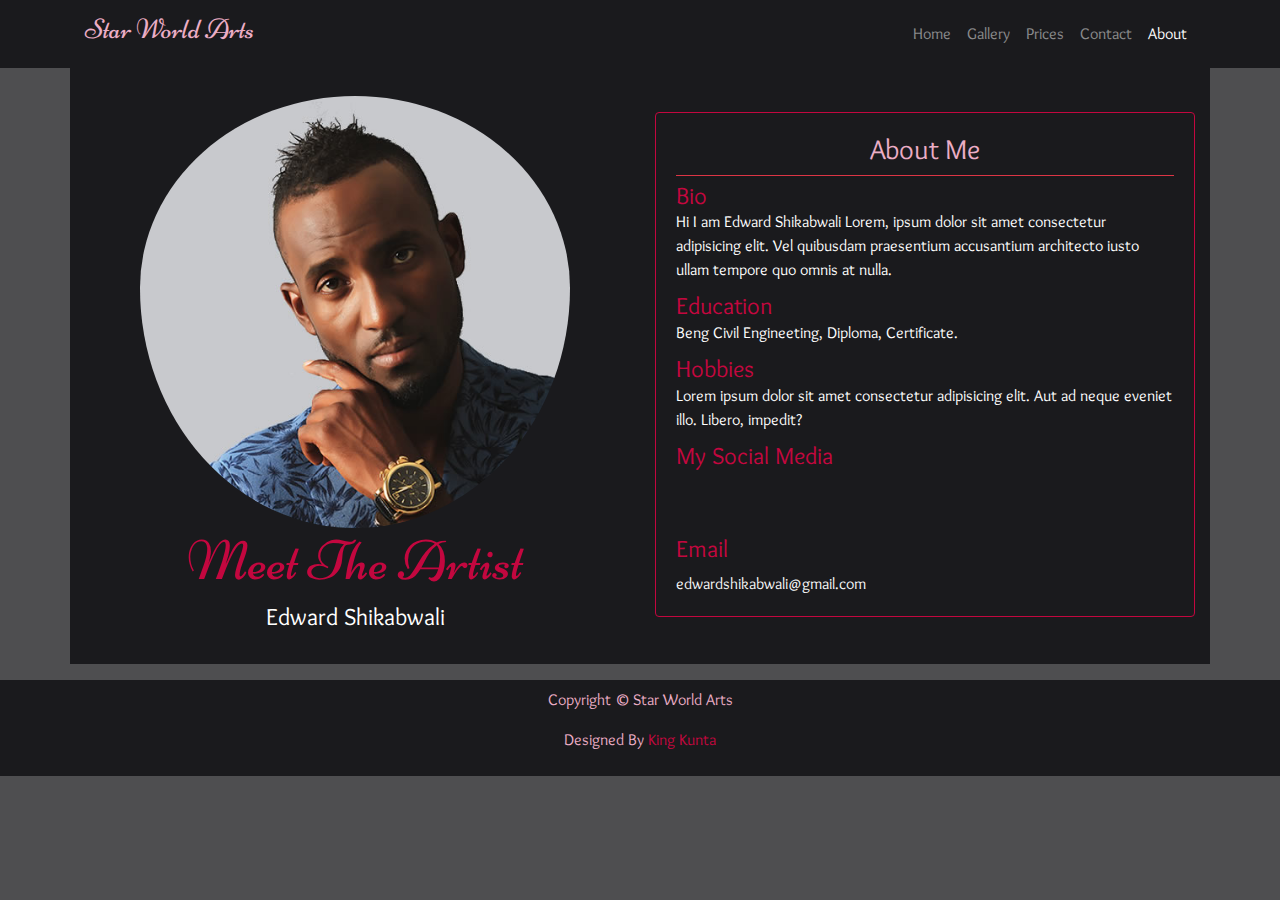
<file: about.html>
<!doctype html>
<html lang="en">

<head>
  <!-- Required meta tags -->
  <!-- Required meta tags -->
  <meta charset="utf-8">
  <meta name="viewport" content="width=device-width, initial-scale=1, shrink-to-fit=no">

  <!-- Bootstrap CSS -->
  <link rel="stylesheet" href="https://use.fontawesome.com/releases/v5.0.13/css/all.css"
    integrity="sha384-DNOHZ68U8hZfKXOrtjWvjxusGo9WQnrNx2sqG0tfsghAvtVlRW3tvkXWZh58N9jp" crossorigin="anonymous">
  <link href="https://fonts.googleapis.com/css2?family=Niconne&family=Orbitron&family=Overlock&display=swap"
    rel="stylesheet">
  <link rel="stylesheet" href="https://stackpath.bootstrapcdn.com/bootstrap/4.4.1/css/bootstrap.min.css"
    integrity="sha384-Vkoo8x4CGsO3+Hhxv8T/Q5PaXtkKtu6ug5TOeNV6gBiFeWPGFN9MuhOf23Q9Ifjh" crossorigin="anonymous">
  <link rel="stylesheet" href="css/style.css">

  <title>Star World Arts | About</title>
</head>

<body class="background-grey">

  <nav class="navbar navbar-expand-sm navbar-dark background-black text-white fixed-top" id="main-nav">
    <div class="container">
      <a class="navbar-brand stylish" href="index.html">
        <h3 class="text-custom-pink">Star World Arts</h3>
      </a>
      <button class="navbar-toggler" data-toggle="collapse" data-target="#navbarNav">
        <span class="navbar-toggler-icon"></span>
      </button>
      <div class="collapse navbar-collapse" id="navbarNav">
        <ul class="navbar-nav ml-auto">
          <li class="nav-item">
            <a class="nav-link" href="index.html#home-heading">Home</a>
          </li>
          <li class="nav-item">
            <a class="nav-link" href="index.html#gallery">Gallery</a>
          </li>
          <li class="nav-item">
            <a class="nav-link" href="index.html#pricing">Prices</a>
          </li>
          <li class="nav-item">
            <a class="nav-link" href="index.html#contact">Contact</a>
          </li>
          <li class="nav-item">
            <a class="nav-link active" href="about.html">About</a>
          </li>
        </ul>
      </div>
    </div>
  </nav>

  <section class="mt-5 mb-3" id="about-container">
    <div class="container text-white background-black pb-4">
      <div class="row">
        <div class="col-md-6 text-center">
          <img src="img/afunika.jpg" class="img-fluid rounded-circle d-block pt-5 mx-auto" alt="Edward Shikabwali">
          <h3 class="display-4 text-custom-red stylish">
            Meet The Artist
          </h3>
          <h4 class=".lead text-white">
            Edward Shikabwali
          </h4>
        </div>
        <div class="col-md-6 mt-5">
          <div class="card mt-3 red-border background-black">
            <div class="card-body">
              <h3 class="card-title text-custom-pink text-center border-bottom border-danger pb-2">About Me</h3>
              <h4 class="card-subtitle text-custom-red">Bio</h4>
              <p class="card-text">Hi I am Edward Shikabwali Lorem, ipsum dolor sit amet consectetur adipisicing elit.
                Vel quibusdam praesentium accusantium architecto iusto ullam tempore quo omnis at nulla.</p>
              <h4 class="card-subtitle text-custom-red">
                Education
              </h4>
              <p class="card-text">
                Beng Civil Engineeting, Diploma, Certificate.
              </p>
              <h4 class="card-subtitle text-custom-red">Hobbies</h4>
              <p class="card-text">
                Lorem ipsum dolor sit amet consectetur adipisicing elit. Aut ad neque eveniet illo. Libero, impedit?
              </p>
              <h4 class="card-subtitle text-custom-red">
                My Social Media
              </h4>
              <div class="card-body">
                <a href="https://www.facebook.com" class="card-link text-light">
                  <i class="fab fa-facebook fa-3x"></i>
                </a>
                <a href="https://www.instagram.com" class="card-link text-light">
                  <i class="fab fa-instagram fa-3x"></i>
                </a>
                <a href="https://www.gmail.com" class="card-link text-light">
                  <i class="fab fa-google fa-3x"></i>
                </a>
              </div>
              <h4 class="text-subtitle text-custom-red">Email</h4>
              <a href="mailto:mukuntac@gmail.com" class="text-light">edwardshikabwali@gmail.com</a>
            </div>
          </div>
        </div>
      </div>
    </div>
  </section>

  <!-- Footer Section -->
  <footer id="main-footer" class="text-center background-black text-custom-pink p-2">
    <div class="container">
      <div class="row">
        <div class="col">
          <p>Copyright &copy;
            <span id="year"></span> Star World Arts</p>
          <p>
            Designed By <a href="emkaydesigns.netlify.com" class="text-custom-red">King Kunta</a>
          </p>
        </div>
      </div>
    </div>
  </footer>

  <!-- Optional JavaScript -->
  <!-- jQuery first, then Popper.js, then Bootstrap JS -->
  <script src="http://code.jquery.com/jquery-3.5.1.min.js"
    integrity="sha256-9/aliU8dGd2tb6OSsuzixeV4y/faTqgFtohetphbbj0=" crossorigin="anonymous"></script>
  <script src="https://cdn.jsdelivr.net/npm/popper.js@1.16.0/dist/umd/popper.min.js"
    integrity="sha384-Q6E9RHvbIyZFJoft+2mJbHaEWldlvI9IOYy5n3zV9zzTtmI3UksdQRVvoxMfooAo" crossorigin="anonymous">
  </script>
  <script src="https://stackpath.bootstrapcdn.com/bootstrap/4.4.1/js/bootstrap.min.js"
    integrity="sha384-wfSDF2E50Y2D1uUdj0O3uMBJnjuUD4Ih7YwaYd1iqfktj0Uod8GCExl3Og8ifwB6" crossorigin="anonymous">
  </script>
</body>

</html>
</file>
<file: css/style.css>
:root {
  --customblack: #1a1a1d;
  --customgrey: #4e4e50;
  --custommaroon: #6f2232;
  --custompink: #ebadc5;
  --customred: #c3073f;
  --customwhite: #fafafa;
}

.text-custom-red {
  color: var(--customred);
}

.text-custom-maroon {
  color: var(--custommaroon);
}

.text-custom-pink {
  color: var(--custompink);
}

.text-custom-white {
  color: var(--customwhite);
}

.background-grey {
  background: var(--customgrey);
}

.background-black {
  background: var(--customblack);
}

.btn-grad {
  background-image: linear-gradient(to right, #DD5E89 0%, #F7BB97 51%, #DD5E89 100%);
  color: #fff;
}

.btn-grad:hover {
  background-position: right center;
}

.shadow {
  -webkit-box-shadow: 0px 1px 9px 3px rgba(247, 197, 224, 0.76);
  box-shadow: 0px 1px 9px 3px rgba(247, 197, 224, 0.76);
}

.red-border {
  border: var(--customred) solid 1px;
}

nav a {
  color: var(--customwhite);
}

body {
  overflow-x: hidden;
  font-family: 'Overlock', cursive, sans-serif;
}

.stylish {
  font-family: 'Niconne', cursive, sans-serif;
}

#home-heading {
  position: relative;
  height: 100vh;
  background: url('../img/denim-timon-klauser-unsplash.jpg') no-repeat center center/cover;
}

.dark-overlay {
  position: absolute;
  top: 0;
  left: 0;
  width: 100%;
  height: 100%;
  background: rgba(0, 0, 0, 0.7);
}

#home-heading .content-items {
  z-index: 1100;
}

#home-heading .contents {
  height: 100%;
}

#testimonials img {
  width: 150px;
}

#about-container img {
  width: 430px;
}
</file>
